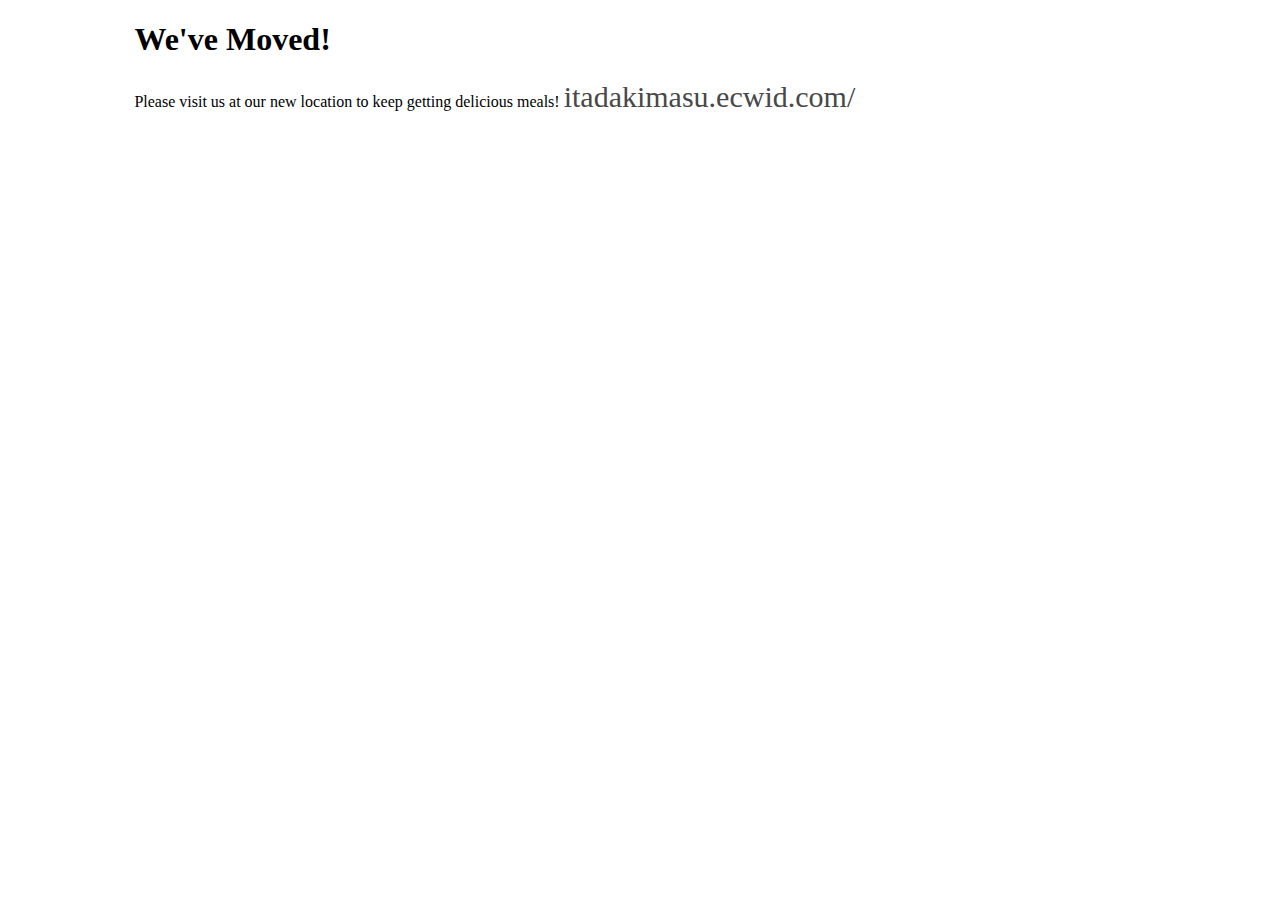
<file: index.html>
<!DOCTYPE html>
<html lang="en">
	<head>
	
	<!-- Global site tag (gtag.js) - Google Analytics -->
	<script async src="https://www.googletagmanager.com/gtag/js?id=UA-99978305-3"></script>
	<script>
	  window.dataLayer = window.dataLayer || [];
	  function gtag(){dataLayer.push(arguments);}
	  gtag('js', new Date());

	  gtag('config', 'UA-99978305-3');
	</script>


	<!-- Required meta tags -->
    <meta charset="utf-8">
    <meta name="viewport" content="width=device-width, initial-scale=1, shrink-to-fit=no">

	<!-- Bootstrap CSS -->
	<link rel="stylesheet" href="https://maxcdn.bootstrapcdn.com/bootstrap/4.0.0-beta/css/bootstrap.min.css" integrity="sha384-/Y6pD6FV/Vv2HJnA6t+vslU6fwYXjCFtcEpHbNJ0lyAFsXTsjBbfaDjzALeQsN6M" crossorigin="anonymous">

	<!--  Styling -->
	<link rel="stylesheet" type="text/css" href="main.css">

	</head>

	<body>
		<div class="container-fluid">
			<div class="content">
			<div>
				<h1>We've Moved!</h1>
				<p> Please visit us at our new location to keep getting delicious meals! <a style="font-size: 30px" href="https://itadakimasu.ecwid.com">itadakimasu.ecwid.com/</a></p>
			</div>
			<!--<div class="row header-title">
				<h1><a href="index.html">ITADAKIMASU</a></h1>
			</div>
			<div class="row header-nav">
				<ul>
					<li>
						<a href="#food-anchor">MENUS</a>
					</li>
					<li>
						<a href="#order-anchor">ORDER FORM</a>
					</li>
					<li>
						<a href="contacts.html">CONTACTS</a>
					</li>
					<li>
						<a href="terms.html">TERMS & CONDITIONS</a>
					</li>
				</ul>
			</div>
			<div class="row about">
				<p>We exist to make your dinnertime simpler and more accessible. Whether you get home early or late, a freshly made meal will be delivered to your doorstop. Made from locally sourced ingredients, made fresh everyday.
				</p>
			</div>
			<hr>
			<div class="row howto">
				<div class="col">
				<h2>How It Works</h2>
				<ul>
					<li>1.Available Monday to Friday</li>
					<li>2.Deliveries from 6pm to 11pm only, dinnertime!</li>
					<li>3.Same day orders must be submitted at least 6 hours before, cutoff time is 12:00pm</li>
					<li>4.Look through our menus below, then fill in the order form and submit</li>
					<li>5.Payment is cash on delivery only</li>
				</ul>
				</div>
			</div>

			<div class="row food-menu">
			
				<ul id="food-anchor">
					<li><img src="images/frik1.jpg" class="" alt="Responsive image"><p>Frikadellers & Potatoes</p><p class="menu-desc">danish pork meatballs with pickled beetroot and delicious gravy</p><p class="menu-price">700JPY</p></li>
					<li><img src="images/roast1.jpg" class="" alt="Responsive image"><p>Roast Chicken Breast</p><p class="menu-desc">with herb salad, baked sweet potato & salad dressing</p><p class="menu-price">700JPY</p></li>
					<li><img src="images/salmon2.jpg" class="" alt="Responsive image"><p>Teriyaki Salmon</p><p class="menu-desc">with brown rice, shimeji & shiitake mushrooms with sunomono</p><p class="menu-price">720JPY</p></li>
					<li><img src="images/livers1.jpg" class="" alt="Responsive image"><p>Peri Peri Chicken Livers</p><p class="menu-desc">with fries, pumpkin puree & lemon rosemary salt</p><p class="menu-price">700JPY</p></li>
					<li><img src="http://via.placeholder.com/250x140?text=new+dish" class="img-fluid" alt="Responsive image"><p>Coming soon!</p></li>
					<li><img src="http://via.placeholder.com/250x140?text=new+dish" class="img-fluid" alt="Responsive image"><p>Coming soon!</p></li>
					<li><img src="http://via.placeholder.com/250x140?text=new+dish" class="img-fluid" alt="Responsive image"><p>Coming soon!</p></li>
					<li><img src="http://via.placeholder.com/250x140?text=new+dish" class="img-fluid" alt="Responsive image"><p>Coming soon!</p></li>
				</ul>	
			</div>
			</div>
			<div class="row">
			</div>
			<!--<div class="row">
				<iframe id="order-anchor" frameborder="0" style="height:800px;width:100%;border:none;" src='https://forms.zohopublic.com/ketchupandeggscom/form/OrderForm/formperma/svoh9mxJUkKT_2U6F6SOlO3DZ_brwwGw6c_zLvoZWD4'>
				</iframe>
			</div>-->

		</div>
	</body>
</html>
</file>
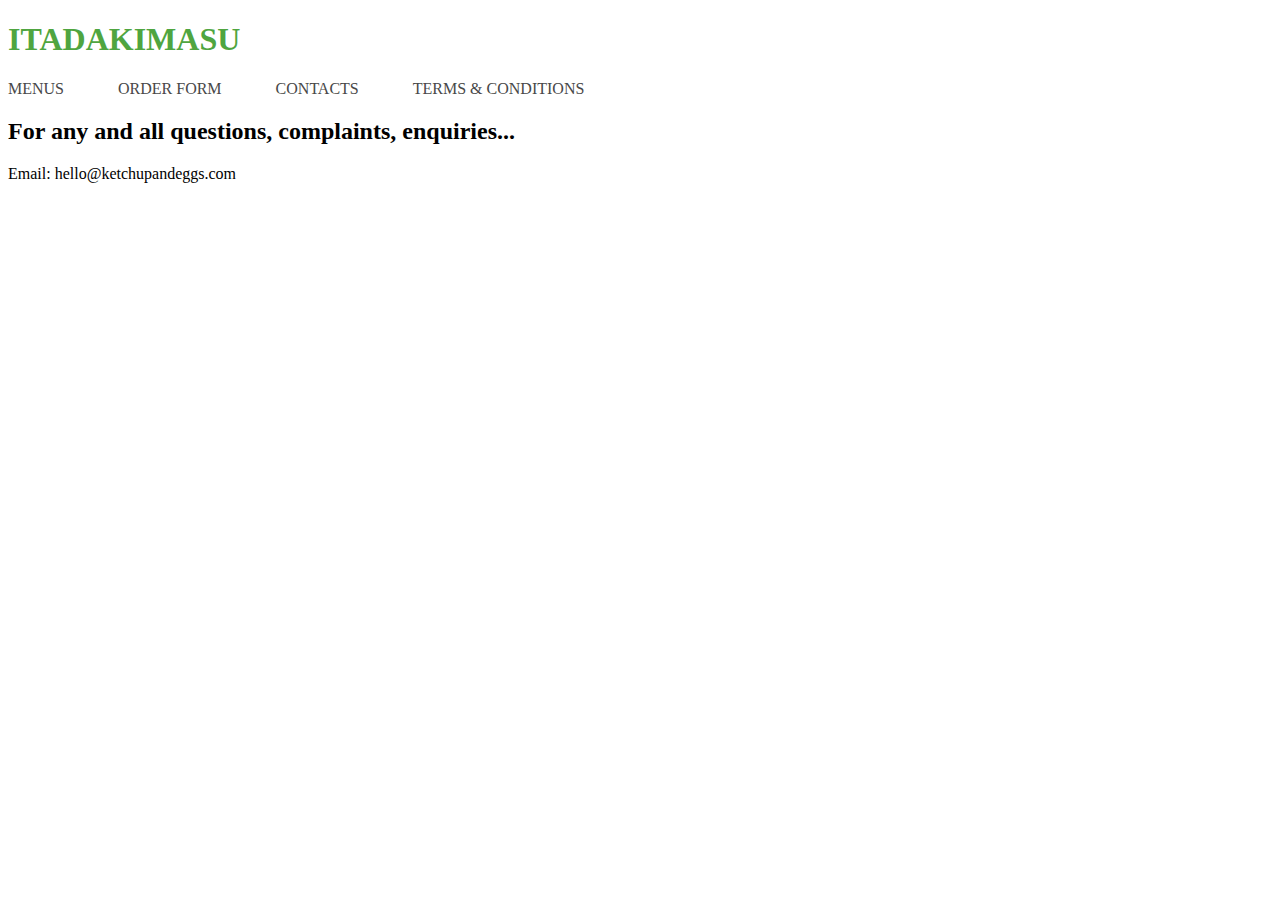
<file: contacts.html>
<!DOCTYPE html>
<html lang="en">
	<head>

	<!-- Global site tag (gtag.js) - Google Analytics -->
	<script async src="https://www.googletagmanager.com/gtag/js?id=UA-99978305-3"></script>
	<script>
	  window.dataLayer = window.dataLayer || [];
	  function gtag(){dataLayer.push(arguments);}
	  gtag('js', new Date());

	  gtag('config', 'UA-99978305-3');
	</script>

	<!-- Required meta tags -->
    <meta charset="utf-8">
    <meta name="viewport" content="width=device-width, initial-scale=1, shrink-to-fit=no">

	<!-- Bootstrap CSS -->
	<link rel="stylesheet" href="https://maxcdn.bootstrapcdn.com/bootstrap/4.0.0-beta/css/bootstrap.min.css" integrity="sha384-/Y6pD6FV/Vv2HJnA6t+vslU6fwYXjCFtcEpHbNJ0lyAFsXTsjBbfaDjzALeQsN6M" crossorigin="anonymous">

	<!--  Styling -->
	<link rel="stylesheet" type="text/css" href="main.css">

	</head>

	<body>

		<div class="container-fluid">
			<div class="row content">
			<div class="row header-title">
				<h1><a href="index.html">ITADAKIMASU</a></h1>
			</div>
			<div class="row header-nav">
				<ul>
					<li>
						<a href="index.html">MENUS</a>
					</li>
					<li>
						<a href="index.html">ORDER FORM</a>
					</li>
					<li>
						<a href="contacts.html">CONTACTS</a>
					</li>
					<li>
						<a href="terms.html">TERMS & CONDITIONS</a>
					</li>
				</ul>
			</div>
			<div class="row contacts">
				<div class="col">
				<h2>For any and all questions, complaints, enquiries...</h2>
				<p>Email: hello@ketchupandeggs.com</p>
				</div>
			</div>
  			</div>
		</div>

	</body>
</html>
</file>
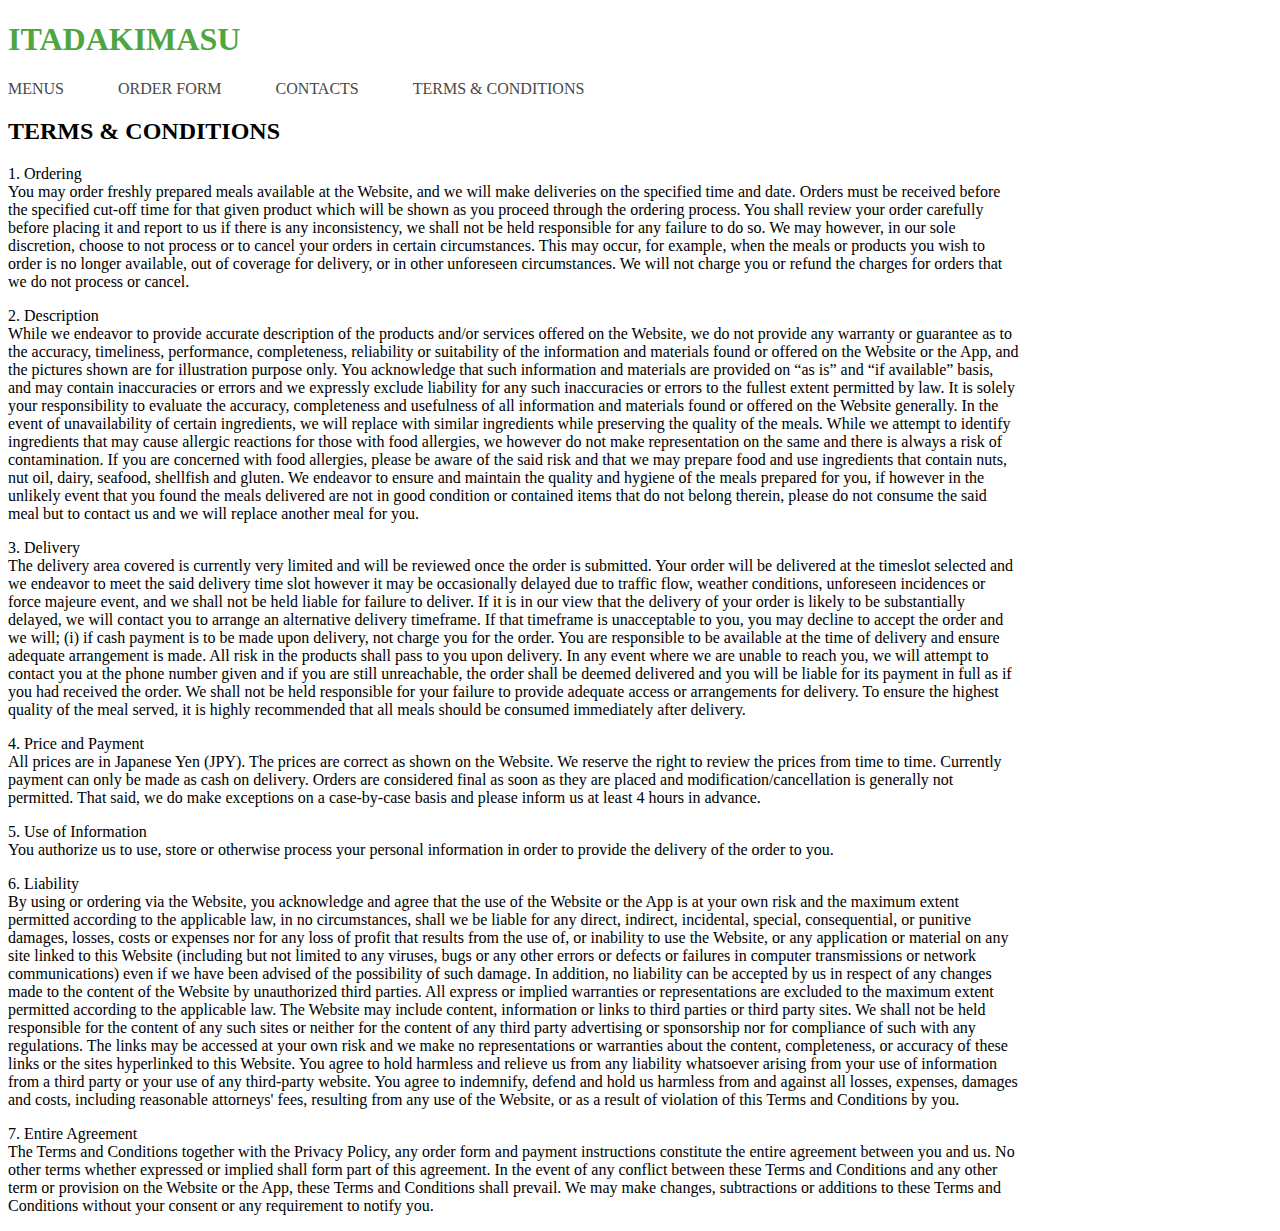
<file: terms.html>
<!DOCTYPE html>
<html lang="en">
	<head>

	<!-- Global site tag (gtag.js) - Google Analytics -->
	<script async src="https://www.googletagmanager.com/gtag/js?id=UA-99978305-3"></script>
	<script>
	  window.dataLayer = window.dataLayer || [];
	  function gtag(){dataLayer.push(arguments);}
	  gtag('js', new Date());

	  gtag('config', 'UA-99978305-3');
	</script>

	<!-- Required meta tags -->
    <meta charset="utf-8">
    <meta name="viewport" content="width=device-width, initial-scale=1, shrink-to-fit=no">

	<!-- Bootstrap CSS -->
	<link rel="stylesheet" href="https://maxcdn.bootstrapcdn.com/bootstrap/4.0.0-beta/css/bootstrap.min.css" integrity="sha384-/Y6pD6FV/Vv2HJnA6t+vslU6fwYXjCFtcEpHbNJ0lyAFsXTsjBbfaDjzALeQsN6M" crossorigin="anonymous">

	<!--  Styling -->
	<link rel="stylesheet" type="text/css" href="main.css">

	</head>

	<body>

		<div class="container-fluid">
			<div class="row content">
			<div class="row header-title">
				<h1><a href="index.html">ITADAKIMASU</a></h1>
			</div>
			<div class="row header-nav">
				<ul>
					<li>
						<a href="index.html">MENUS</a>
					</li>
					<li>
						<a href="index.html">ORDER FORM</a>
					</li>
					<li>
						<a href="contacts.html">CONTACTS</a>
					</li>
					<li>
						<a href="terms.html">TERMS & CONDITIONS</a>
					</li>
				</ul>
			</div>
  			
  			<div class="row">
  				<div class="col">
  					<h2>TERMS & CONDITIONS</h2>
  					<p>
  					1. Ordering <br>
					You may order freshly prepared meals available at the Website, and we will make deliveries on the specified time and date. Orders must be received before the specified cut-off time for that given product which will be shown as you proceed through the ordering process. You shall review your order carefully before placing it and report to us if there is any inconsistency, we shall not be held responsible for any failure to do so.

					We may however, in our sole discretion, choose to not process or to cancel your orders in certain circumstances. This may occur, for example, when the meals or products you wish to order is no longer available, out of coverage for delivery, or in other unforeseen circumstances. We will not charge you or refund the charges for orders that we do not process or cancel.
					</p>
					<p>
					2. Description <br>
					While we endeavor to provide accurate description of the products and/or services offered on the Website, we do not provide any warranty or guarantee as to the accuracy, timeliness, performance, completeness, reliability or suitability of the information and materials found or offered on the Website or the App, and the pictures shown are for illustration purpose only. You acknowledge that such information and materials are provided on “as is” and “if available” basis, and may contain inaccuracies or errors and we expressly exclude liability for any such inaccuracies or errors to the fullest extent permitted by law. It is solely your responsibility to evaluate the accuracy, completeness and usefulness of all information and materials found or offered on the Website generally.
					In the event of unavailability of certain ingredients, we will replace with similar ingredients while preserving the quality of the meals. While we attempt to identify ingredients that may cause allergic reactions for those with food allergies, we however do not make representation on the same and there is always a risk of contamination. If you are concerned with food allergies, please be aware of the said risk and that we may prepare food and use ingredients that contain nuts, nut oil, dairy, seafood, shellfish and gluten.

					We endeavor to ensure and maintain the quality and hygiene of the meals prepared for you, if however in the unlikely event that you found the meals delivered are not in good condition or contained items that do not belong therein, please do not consume the said meal but to contact us and we will replace another meal for you.
					</p>
					<p>
					3. Delivery <br>
					The delivery area covered is currently very limited and will be reviewed once the order is submitted. Your order will be delivered at the timeslot selected and we endeavor to meet the said delivery time slot however it may be occasionally delayed due to traffic flow, weather conditions, unforeseen incidences or force majeure event, and we shall not be held liable for failure to deliver.

					If it is in our view that the delivery of your order is likely to be substantially delayed, we will contact you to arrange an alternative delivery timeframe. If that timeframe is unacceptable to you, you may decline to accept the order and we will; 
					(i) if cash payment is to be made upon delivery, not charge you for the order.

					You are responsible to be available at the time of delivery and ensure adequate arrangement is made. All risk in the products shall pass to you upon delivery. In any event where we are unable to reach you, we will attempt to contact you at the phone number given and if you are still unreachable, the order shall be deemed delivered and you will be liable for its payment in full as if you had received the order. We shall not be held responsible for your failure to provide adequate access or arrangements for delivery.

					To ensure the highest quality of the meal served, it is highly recommended that all meals should be consumed immediately after delivery.
					</p>
					<p>
					4. Price and Payment <br>
					All prices are in Japanese Yen (JPY). The prices are correct as shown on the Website. We reserve the right to review the prices from time to time. Currently payment can only be made as cash on delivery.

					Orders are considered final as soon as they are placed and modification/cancellation is generally not permitted. That said, we do make exceptions on a case-by-case basis and please inform us at least 4 hours in advance.
					</p>
					<p>
					5. Use of Information <br>
					You authorize us to use, store or otherwise process your personal information in order to provide the delivery of the order to you. 
					</p>
					<p>
					6. Liability <br>
					By using or ordering via the Website, you acknowledge and agree that the use of the Website or the App is at your own risk and the maximum extent permitted according to the applicable law, in no circumstances, shall we be liable for any direct, indirect, incidental, special, consequential, or punitive damages, losses, costs or expenses nor for any loss of profit that results from the use of, or inability to use the Website, or any application or material on any site linked to this Website (including but not limited to any viruses, bugs or any other errors or defects or failures in computer transmissions or network communications) even if we have been advised of the possibility of such damage. In addition, no liability can be accepted by us in respect of any changes made to the content of the Website by unauthorized third parties. All express or implied warranties or representations are excluded to the maximum extent permitted according to the applicable law.

					The Website may include content, information or links to third parties or third party sites. We shall not be held responsible for the content of any such sites or neither for the content of any third party advertising or sponsorship nor for compliance of such with any regulations. The links may be accessed at your own risk and we make no representations or warranties about the content, completeness, or accuracy of these links or the sites hyperlinked to this Website. You agree to hold harmless and relieve us from any liability whatsoever arising from your use of information from a third party or your use of any third-party website.

					You agree to indemnify, defend and hold us harmless from and against all losses, expenses, damages and costs, including reasonable attorneys' fees, resulting from any use of the Website, or as a result of violation of this Terms and Conditions by you.
					</p>
					<p>
					7. Entire Agreement <br>
					The Terms and Conditions together with the Privacy Policy, any order form and payment instructions constitute the entire agreement between you and us. No other terms whether expressed or implied shall form part of this agreement. In the event of any conflict between these Terms and Conditions and any other term or provision on the Website or the App, these Terms and Conditions shall prevail. We may make changes, subtractions or additions to these Terms and Conditions without your consent or any requirement to notify you.
					</p>
  				</div>
  			</div>
  			</div>
		</div>

	</body>
</html>
</file>
<file: main.css>
/*Shared Styling*/

@import url('https://fonts.googleapis.com/css?family=Comfortaa');

.container-fluid{
	
}

.row {
	margin: 0px !important;
}

ul {
	list-style: none;
	padding: 0px;
}

li {
	display:inline-block;
}

img {
	display:inline-block;
}

a {
	text-decoration: none;
	color: #484848;
}

a:active {
	text-decoration: none;
	color: #669999;
}

a:hover {
	text-decoration: none;
	color: #669999;
}

/*Header styling*/

.content {
	margin: 0 auto;
	width: 80%;
}

.header-title {
	margin: 0 auto;
	width: 100%;	
}

.header-title a{
	color: #4fa540;
}

.header-nav{
	margin: 0 auto;
	width: 100%;
	
	
}

.header-nav li{
	padding-right:50px;
}

/*About styling*/

.about {
	margin-bottom: 10px;
}

.about p{
	text-align: center;
	font-size: 18px;
	font-weight: bold;
}


/*How to styling*/

.howto h2{
	text-align: center;
}

.howto li {
	display: block;
	font-size: 25px;
	font-family: 'Comfortaa', cursive;
	
}

/*Food menu styling*/

.food-menu {
	margin: 0 auto;
	width: 100%;	
}

#food-anchor{
	margin:0px;
}

.food-menu li{
	/*width:200px;
	padding-right: 10px;*/
}

.food-menu img{
	width:250px;
	height: auto;
}

.menu-desc {
	font-size: 10px;	
}

.food-menu p{
	width:200px;
}

/*Contacts*/
</file>
